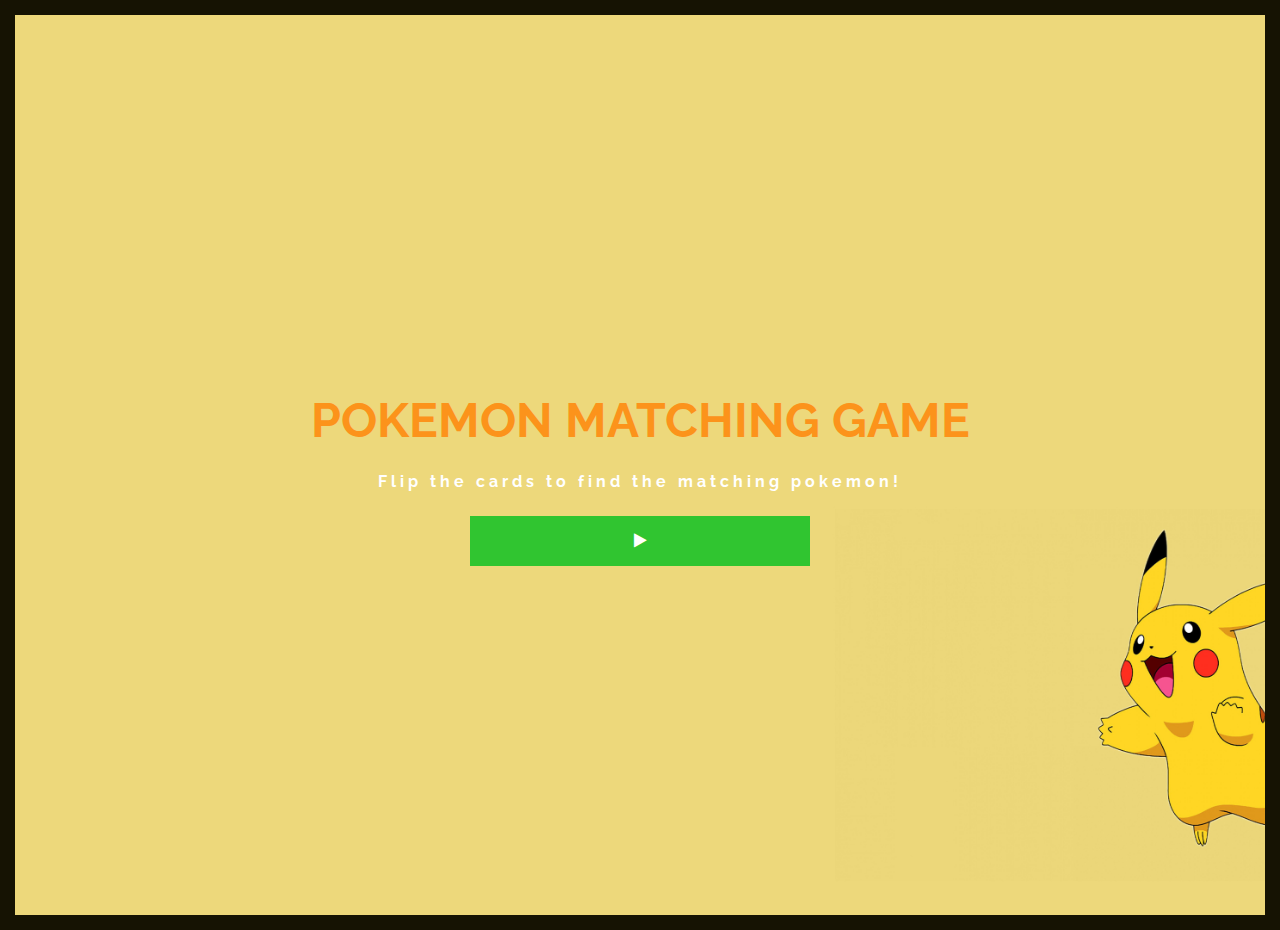
<file: index.html>
<!DOCTYPE html>
    <head>
        <meta charset="utf-8">
        <meta http-equiv="X-UA-Compatible" content="IE=edge">
        <title>Kam's Pokemon Projecct</title>
        <meta name="description" content="">
        <meta name="viewport" content="width=device-width, initial-scale=1">
        <link rel="stylesheet" href="https://cdnjs.cloudflare.com/ajax/libs/animate.css/3.7.2/animate.min.css">
        <link rel="stylesheet" href="https://cdnjs.cloudflare.com/ajax/libs/font-awesome/4.7.0/css/font-awesome.min.css">
        <link href="https://fonts.googleapis.com/css?family=Raleway:900|Open+Sans:700&display=swap" rel="stylesheet">
        <link rel="stylesheet" href="pokemon.css">
    </head>
    <body>
        <div class="header bounceInLeft animated">
            <div class="headerText">
                <h1>Pokemon Matching Game</h1>
                <h4>Flip the cards to find the matching pokemon!</h4>
            </div>
            <div class="menu">
                <button onClick="refreshPage()" class="button button2"><i class="fa fa-refresh" aria-hidden="true"></i></button>
                <button onClick="pauseSound()" class="button button4"><i class="fa fa-volume-off" aria-hidden="true"></i></button>
                <button onClick="resumeSound()" class="button button5"><i class="fa fa-volume-up" aria-hidden="true"></i></button>
                <button id="newPokemon" class="button button1">Add Pokemon</button>
            </div>
            <button onClick="playGame()" class="button3"><i class="fa fa-play" aria-hidden="true"></i></button>
        </div>
        <main></main>
        <script src="pokemon.js" async defer></script>
    </body>
</html>
</file>
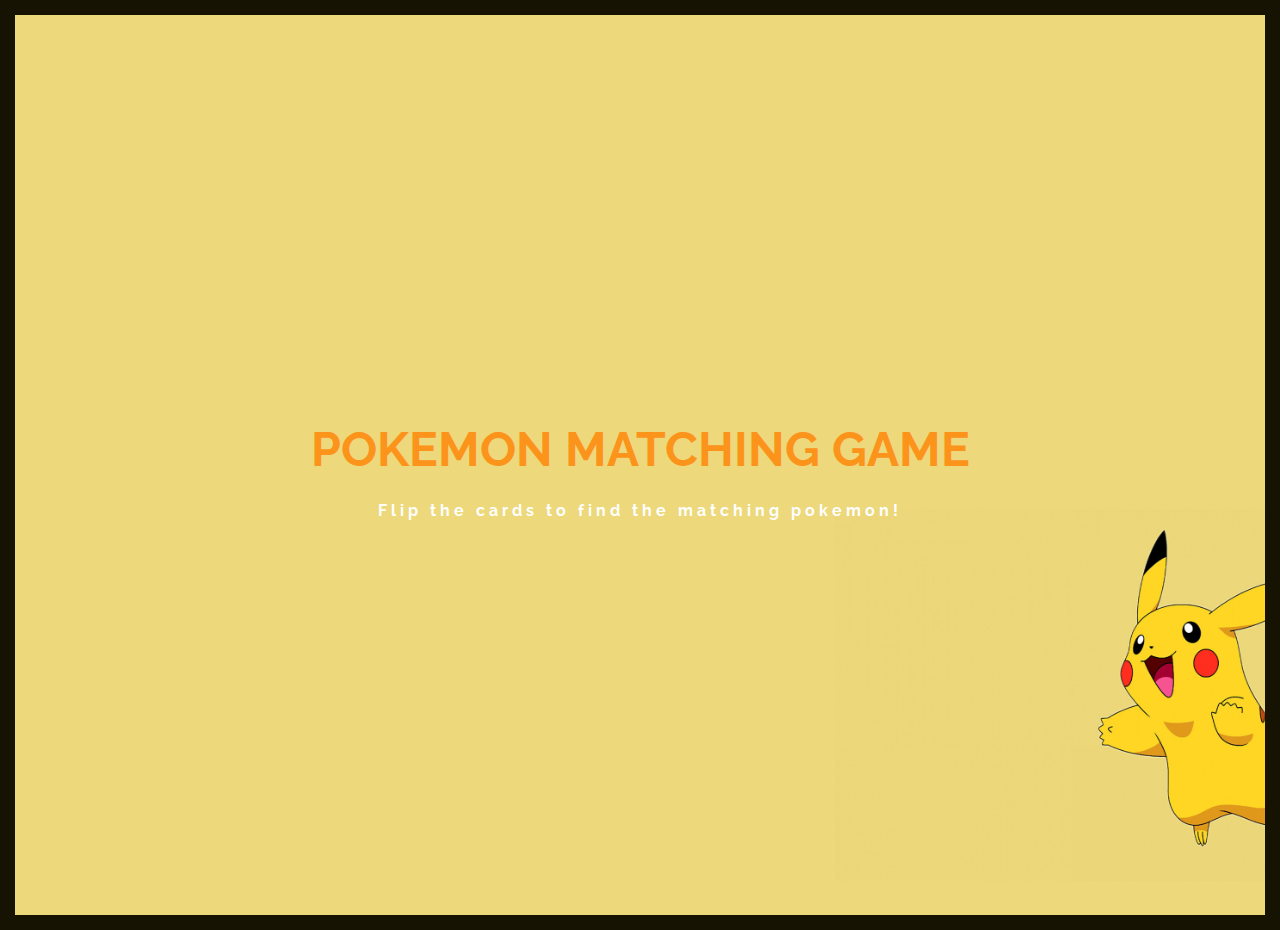
<file: pokemon.html>
<!DOCTYPE html>
    <head>
        <meta charset="utf-8">
        <meta http-equiv="X-UA-Compatible" content="IE=edge">
        <title>Kam's Pokemon Projecct</title>
        <meta name="description" content="">
        <meta name="viewport" content="width=device-width, initial-scale=1">
        <link rel="stylesheet" href="https://cdnjs.cloudflare.com/ajax/libs/animate.css/3.7.2/animate.min.css">
        <link rel="stylesheet" href="https://cdnjs.cloudflare.com/ajax/libs/font-awesome/4.7.0/css/font-awesome.min.css">
        <link href="https://fonts.googleapis.com/css?family=Raleway:900&display=swap" rel="stylesheet">
        <link rel="stylesheet" href="pokemon.css">
    </head>
    <body>
        <div class="header bounceInLeft animated">
        <h1>Pokemon Matching Game</h1>
        <h4>Flip the cards to find the matching pokemon!</h4>
        <div class="menu">
            <button id="newPokemon" class="button button1">New Pokemon Card</button>
            <button onClick="refreshPage()" class="button button2"><i class="fa fa-refresh" aria-hidden="true"></i></button>
            <button onClick="playSound('pokemon.mp3')" class="button button3"><i class="fa fa-music" aria-hidden="true"></i></button>
        </div>
    </div>
        <main></main>
        <script src="pokemon.js" async defer></script>
    </body>
</html>
</file>
<file: pokemon.css>
main {
  display: none;
  flex-wrap: wrap;
  padding-bottom: 30px;
}

body {
  border: 15px solid #161303;
  margin: 0px;
  display: flex;
  justify-content: center;
  align-items: center;
  background-image: url("background.jpg");
  background-size: cover;
  background-position: right bottom;
  min-height: 100vh;
}

p {
  margin: 0px;
  margin-top: 4px;
  font-size: 12px;
  text-transform: capitalize;
  font-family: 'Open Sans', sans-serif;
}

img {
  width: 100%;
}

h1 {
  text-transform: Uppercase;
  margin-bottom: .5em;
  font-size: 3rem;
  color: rgb(252, 147, 27);
  font-family: 'Raleway', sans-serif;
}

h4 {
  font-family: 'Raleway', sans-serif;
}

.header {
  color: #FFF;
  text-align: center;
  margin-left: 0px;
}

.header h4 {
  letter-spacing: 4px;
  color: #FFF;
}

.headerText {
  display: initial;
}

.menu {
  display: none;
  justify-content: center;
  flex-direction: column;
  padding-left: 50px;
}

.button {
  background-color: #f44336;
  border: none;
  color: #FFF;
  padding: 5px 32px;
  text-align: center;
  text-decoration: none;
  display: inline-block;
  font-size: 16px;
  margin: 4px 2px;
  cursor: pointer;
}

.button1 {
  background-color: #3643f4;
  font-size: 12px;
  font-weight: bold;
}
.button2 {
  background-color: #f44336;
}
.button3 {
  display: initial;
  background-color: #30c530;
  width: 51.5%;
  height: 50px;
  border: none;
  color: #FFF;
  padding: 5px 32px;
  text-align: center;
  text-decoration: none;
  font-size: 16px;
  margin: 4px 2px;
  cursor: pointer;
}
.button4 {
  background-color: #3643f4;
  display: initial;
  padding: 5px 36px;
}
.button5 {
  background-color: #3643f4;
  display: none;
}

.scene {
    width: 120px;
    height: 140px;
    margin: 15px;
    margin-bottom: 20px;
  }
  
  .picDivs {
    padding-left: 10px;
    padding-top: 10px;
  }
  
  .pokeBackDiv {
    display: flex;
    flex-direction: column;
    text-align: left;
    padding: 10px;
    margin-top: -8px;
  }
  .pokeBackDiv img {
    display: block;
    max-width: 70px;
    padding: 5px;
    margin-left: 8px;
    text-align: center;
  }

  .card {
    margin: 10px;
    width: 120px;
    height: 168px;
    transition: transform 1s;
    transform-style: preserve-3d;
    cursor: pointer;
    position: relative;
  }
  
  .card.is-flipped {
    transform: rotateY(180deg);
  }
  
  .card__face {
    position: absolute;
    width: 100%;
    height: 100%;
    /*color: white;*/
    text-align: center;
    font-weight: bold;
    font-size: 20px;
    backface-visibility: hidden;
  }
  
  .card__face--front {
    background-color: rgba(0, 0, 0, 0.0);
  }
  
  .card__face--back {
    background: rgb(163, 163, 163);
    background: linear-gradient(180deg, rgb(139, 139, 139) 0%, rgb(156, 156, 156) 100%);
    transform: rotateY(180deg);
    border-radius: 3px;
    color: #FFF;
  }

  .normal {
    background: rgb(255,156,135);
    background: linear-gradient(180deg, rgba(255,156,135,1) 0%, rgba(255,195,182,1) 100%);
  }

  .fire {
    background: rgb(248,72,33);
    background: linear-gradient(180deg, rgba(248,72,33,1) 0%, rgba(255,176,80,1) 100%);
  }

  .ghost {
    background: rgb(173,91,237);
    background: linear-gradient(180deg, rgba(173,91,237,1) 0%, rgba(255,176,80,1) 100%);
  }

  .grass {
    background: rgb(184,164,65);
    background: linear-gradient(180deg, rgba(184,164,65,1) 0%, rgba(175,255,80,1) 100%);
  }

  .water {
    background: rgb(173,91,237);
    background: linear-gradient(180deg, rgba(173,91,237,1) 0%, rgba(80,187,255,1) 100%);
  }

  .electric {
    background: rgb(253,178,30);
    background: linear-gradient(180deg, rgba(253,178,30,1) 0%, rgba(253,242,30,1) 100%);
  }

  .ice {
    background: rgb(210,227,255);
    background: linear-gradient(180deg, rgb(104, 135, 185) 0%, rgb(133, 182, 181) 100%);
  }

  .fighting {
    background: rgb(225,53,60);
    background: linear-gradient(180deg, rgba(225,53,60,1) 0%, rgba(224,13,121,1) 100%);
  }

  .poison {
    background: rgb(224,13,121);
    background: linear-gradient(180deg, rgba(224,13,121,1) 0%, rgba(209,5,182,1) 100%);
  }

  .ground {
    background: rgb(241,151,91);
    background: linear-gradient(180deg, rgba(241,151,91,1) 0%, rgba(251,171,117,1) 100%);
  }

  .flying {
    background: rgb(213,91,234);
    background: linear-gradient(180deg, rgba(213,91,234,1) 0%, rgba(235,194,242,1) 100%);
  }

  .psychic {
    background: rgb(251,37,119);
    background: linear-gradient(180deg, rgba(251,37,119,1) 0%, rgba(246,78,142,1) 100%);
  }

  .bug {
    background: rgb(212,142,20);
    background: linear-gradient(180deg, rgba(212,142,20,1) 0%, rgba(151,225,87,1) 100%);
  }

  .rock {
    background: rgb(183,124,85);
    background: linear-gradient(180deg, rgba(183,85,100,1) 0%, rgba(183,124,85,1) 100%);
  }

  .ghost {
    background: rgb(109,9,95);
    background: linear-gradient(180deg, rgba(109,9,95,1) 0%, rgba(183,85,100,1) 100%);
  }

  .dragon {
    background: rgb(109,9,95);
    background: linear-gradient(180deg, rgba(109,9,95,1) 0%, rgb(192, 37, 60) 100%);
  }

  .dark {
    background: rgb(109,9,95);
    background: linear-gradient(180deg, rgb(58, 11, 52) 0%, rgb(122, 37, 72) 100%);
  }

  .steel {
    background: rgb(109,9,95);
    background: linear-gradient(180deg, rgb(190, 186, 190) 0%, rgb(153, 145, 146) 100%);
  }

  .fairy {
    background: rgb(109,9,95);
    background: linear-gradient(180deg, rgb(247, 152, 234) 0%, rgb(238, 91, 177) 100%);
  }
</file>
